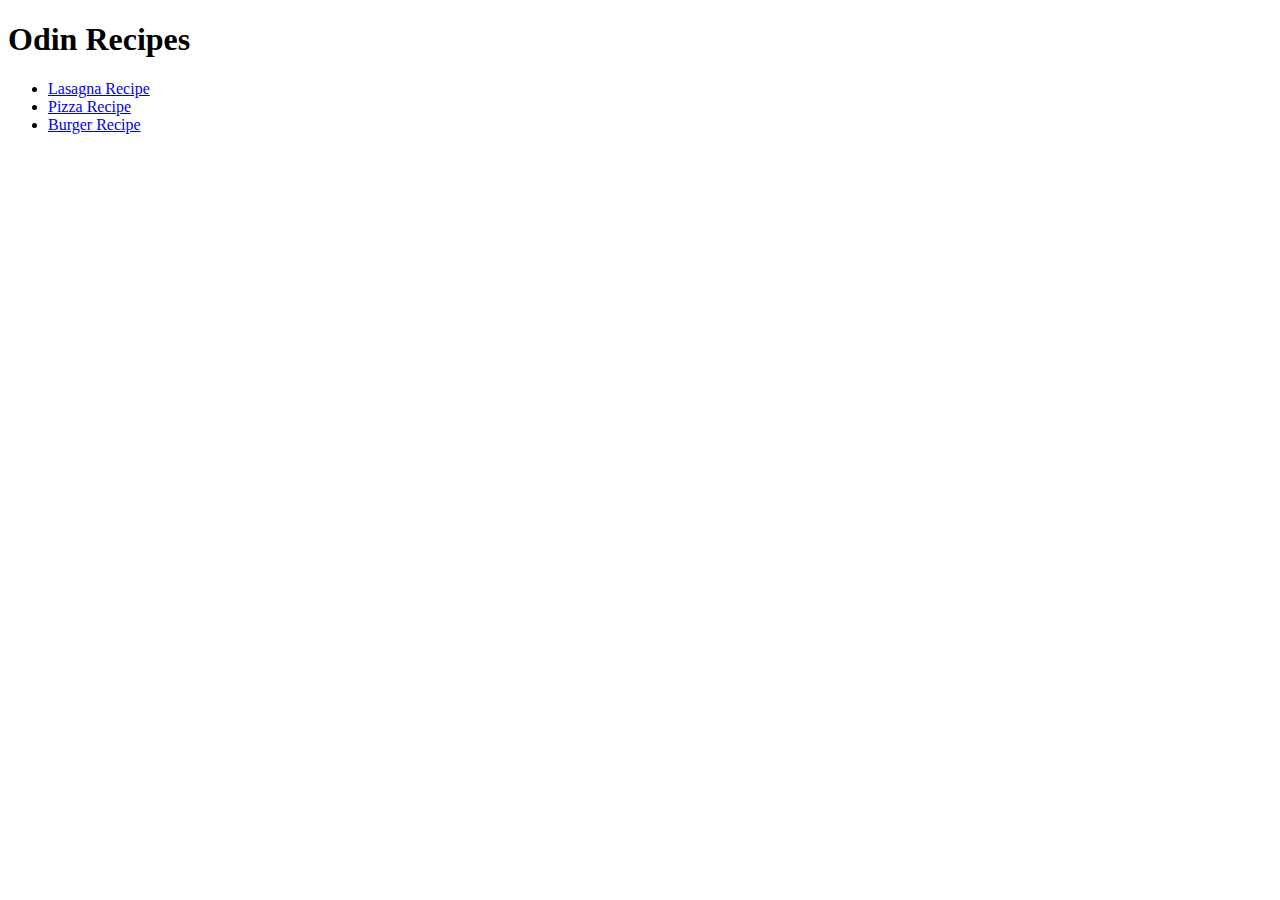
<file: index.html>
<!DOCTYPE html>
<html>
    <head>
        <meta charset="utf-8">
        <title>Odin Recipes</title>
    </head>
    <body>
        <h1>Odin Recipes</h1>
        <ul>
            <li><a href="./recipes/lasagna.html">Lasagna Recipe</a></li>
            <li><a href="./recipes/pizza.html">Pizza Recipe</a></li>
            <li><a href="./recipes/burger.html">Burger Recipe</a></li>
        </ul>
    </body>
</html>
</file>
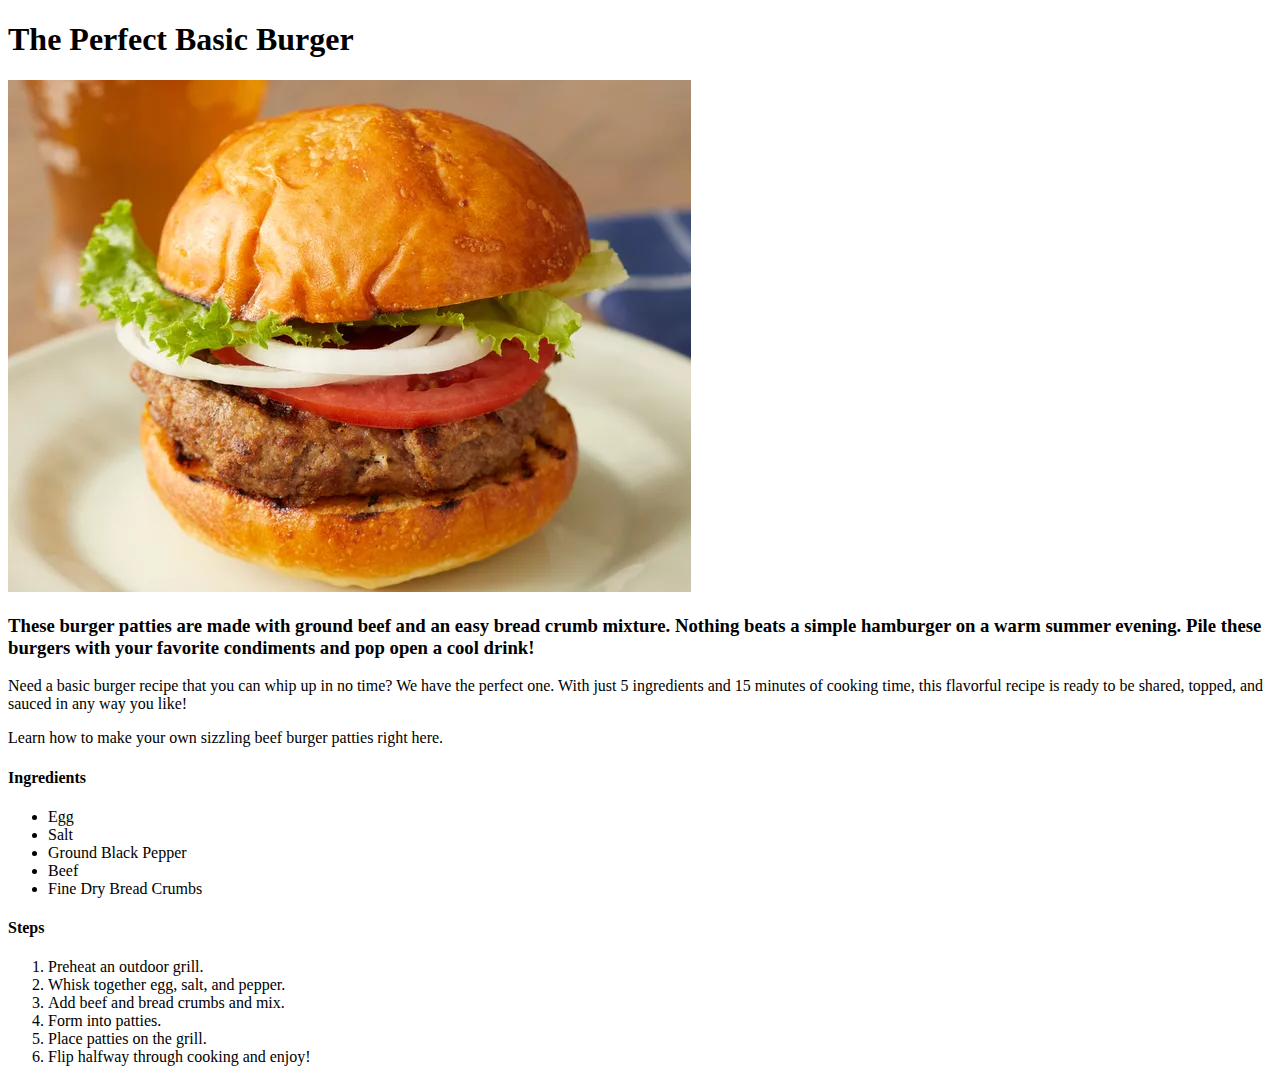
<file: recipes/burger.html>
<!DOCTYPE html>
<html>
    <head>
        <meta charset="utf-8">
        <title>Burgers</title>
    </head>
    <body>
        <h1>The Perfect Basic Burger</h1>
        <img src="./images/burger.webp" alt="A photo of a burger">
        <h3>These burger patties are made with ground beef and an easy bread crumb mixture. Nothing beats a simple hamburger on a warm summer evening. Pile these burgers with your favorite condiments and pop open a cool drink!</h3>
        <p>Need a basic burger recipe that you can whip up in no time? We have the perfect one. With just 5 ingredients and 15 minutes of cooking time, this flavorful recipe is ready to be shared, topped, and sauced in any way you like! </p>
        <p>Learn how to make your own sizzling beef burger patties right here.</p>
        <h4>Ingredients</h4>
        <ul>
            <li>Egg</li>
            <li>Salt</li>
            <li>Ground Black Pepper</li>
            <li>Beef</li>
            <li>Fine Dry Bread Crumbs</li>
        </ul>
        <h4>Steps</h4>
        <ol>
            <li>Preheat an outdoor grill.</li>
            <li>Whisk together egg, salt, and pepper.</li>
            <li>Add beef and bread crumbs and mix.</li>
            <li>Form into patties.</li>
            <li>Place patties on the grill.</li>
            <li>Flip halfway through cooking and enjoy!</li>
        </ol>
    </body>
</html>
</file>
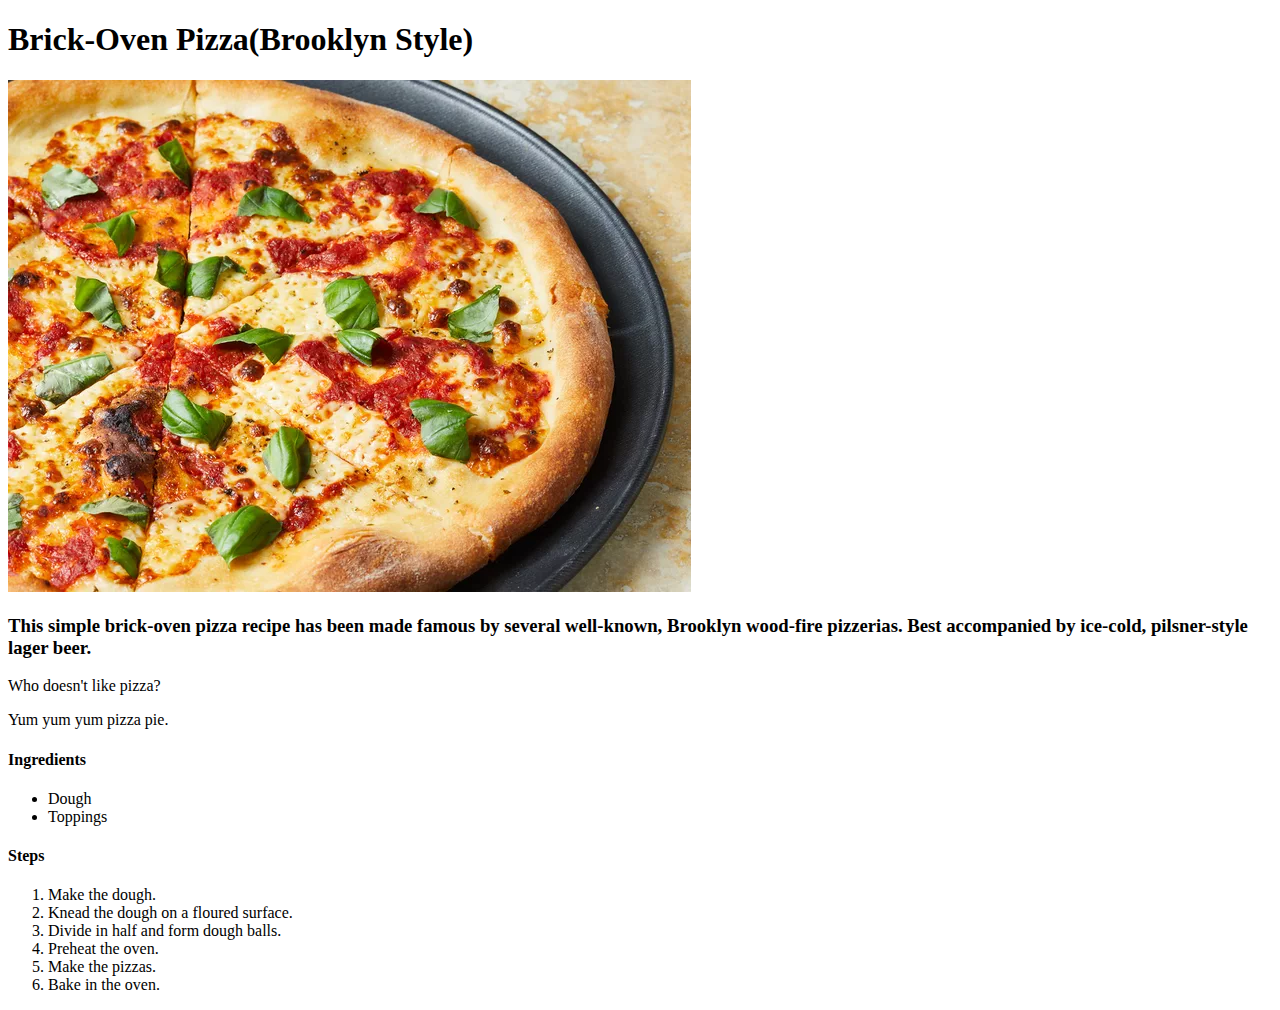
<file: recipes/pizza.html>
<!DOCTYPE html>
<html>
    <head>
        <meta charset="utf-8">
        <title>Pizza</title>
    </head>
    <body>
        <h1>Brick-Oven Pizza(Brooklyn Style)</h1>
        <img src="./images/pizza.webp" alt="A photo of pizza">
        <h3>This simple brick-oven pizza recipe has been made famous by several well-known, Brooklyn wood-fire pizzerias. Best accompanied by ice-cold, pilsner-style lager beer.</h3>
        <p>Who doesn't like pizza?</p>
        <p>Yum yum yum pizza pie.</p>
        <h4>Ingredients</h4>
        <ul>
            <li>Dough</li>
            <li>Toppings</li>
        </ul>
        <h4>Steps</h4>
        <ol>
            <li>Make the dough.</li>
            <li>Knead the dough on a floured surface.</li>
            <li>Divide in half and form dough balls.</li>
            <li>Preheat the oven.</li>
            <li>Make the pizzas.</li>
            <li>Bake in the oven.</li>
        </ol>
    </body>
</html>
</file>
